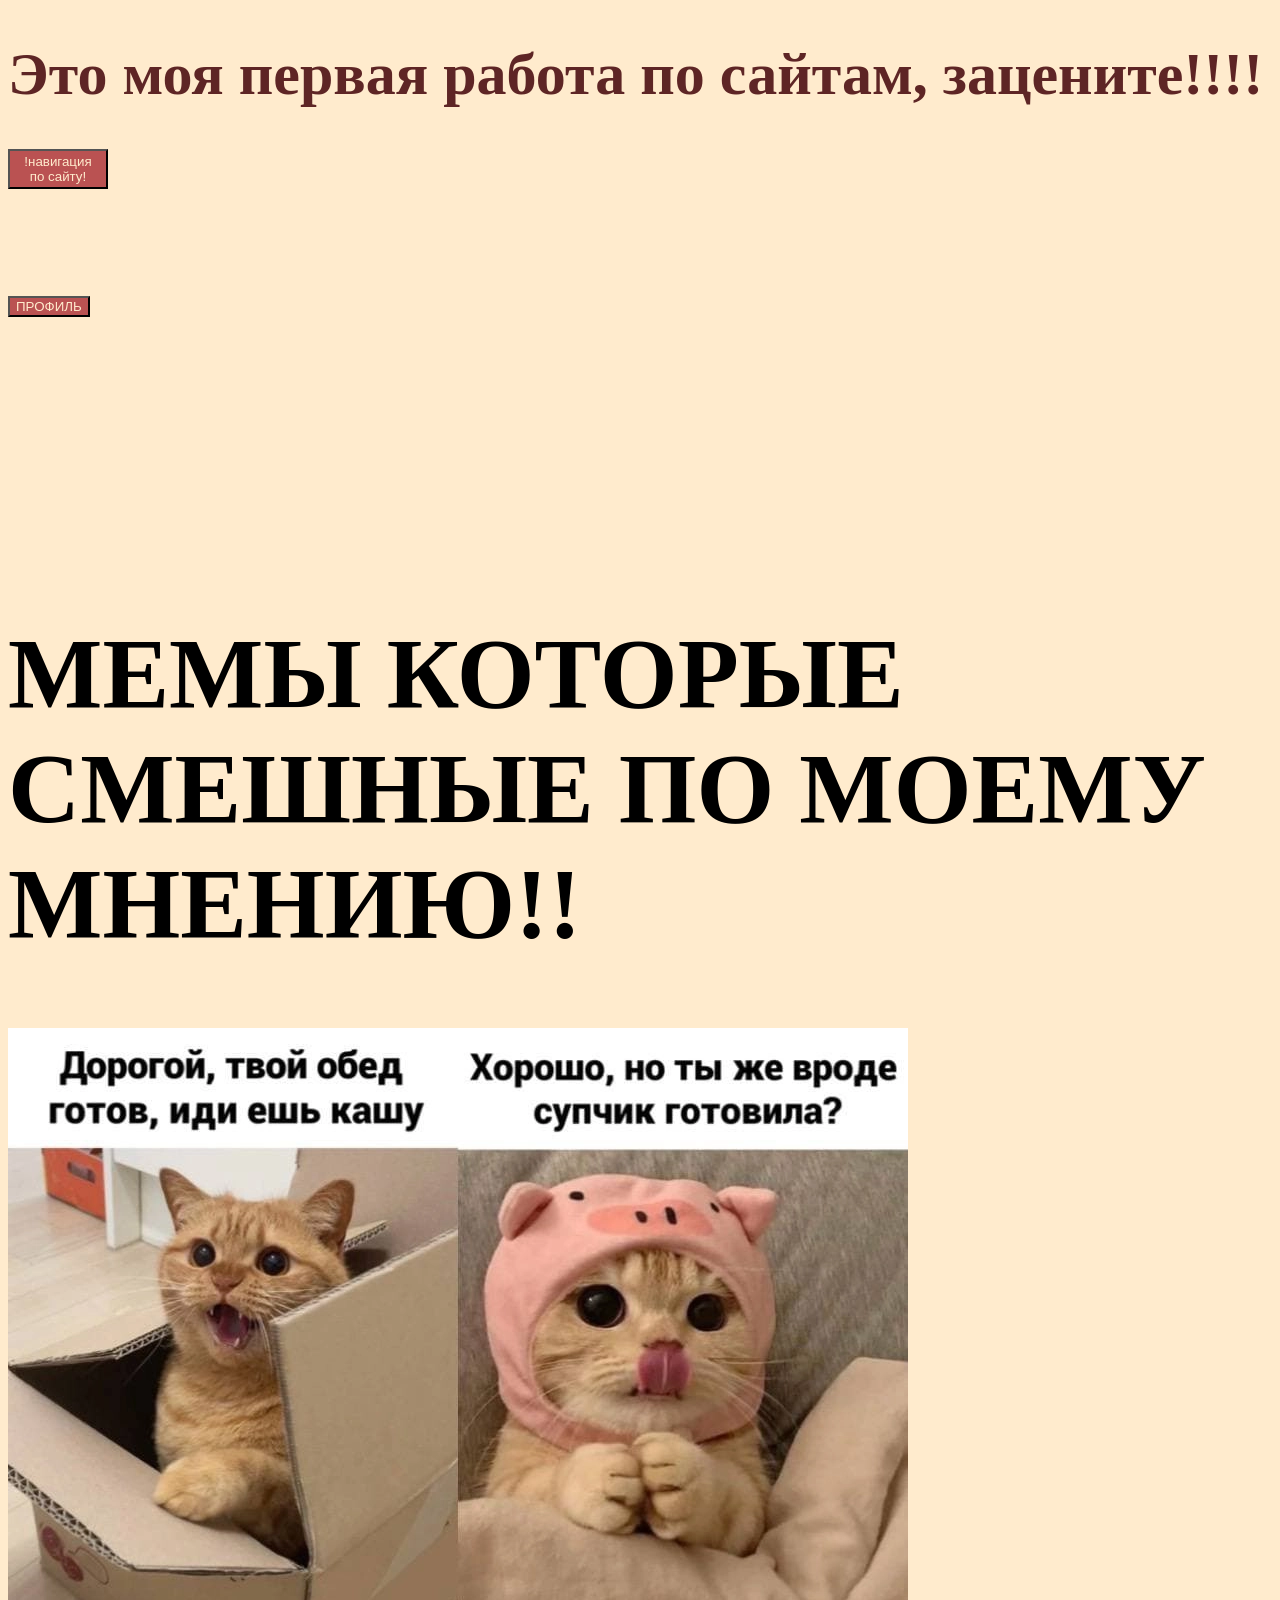
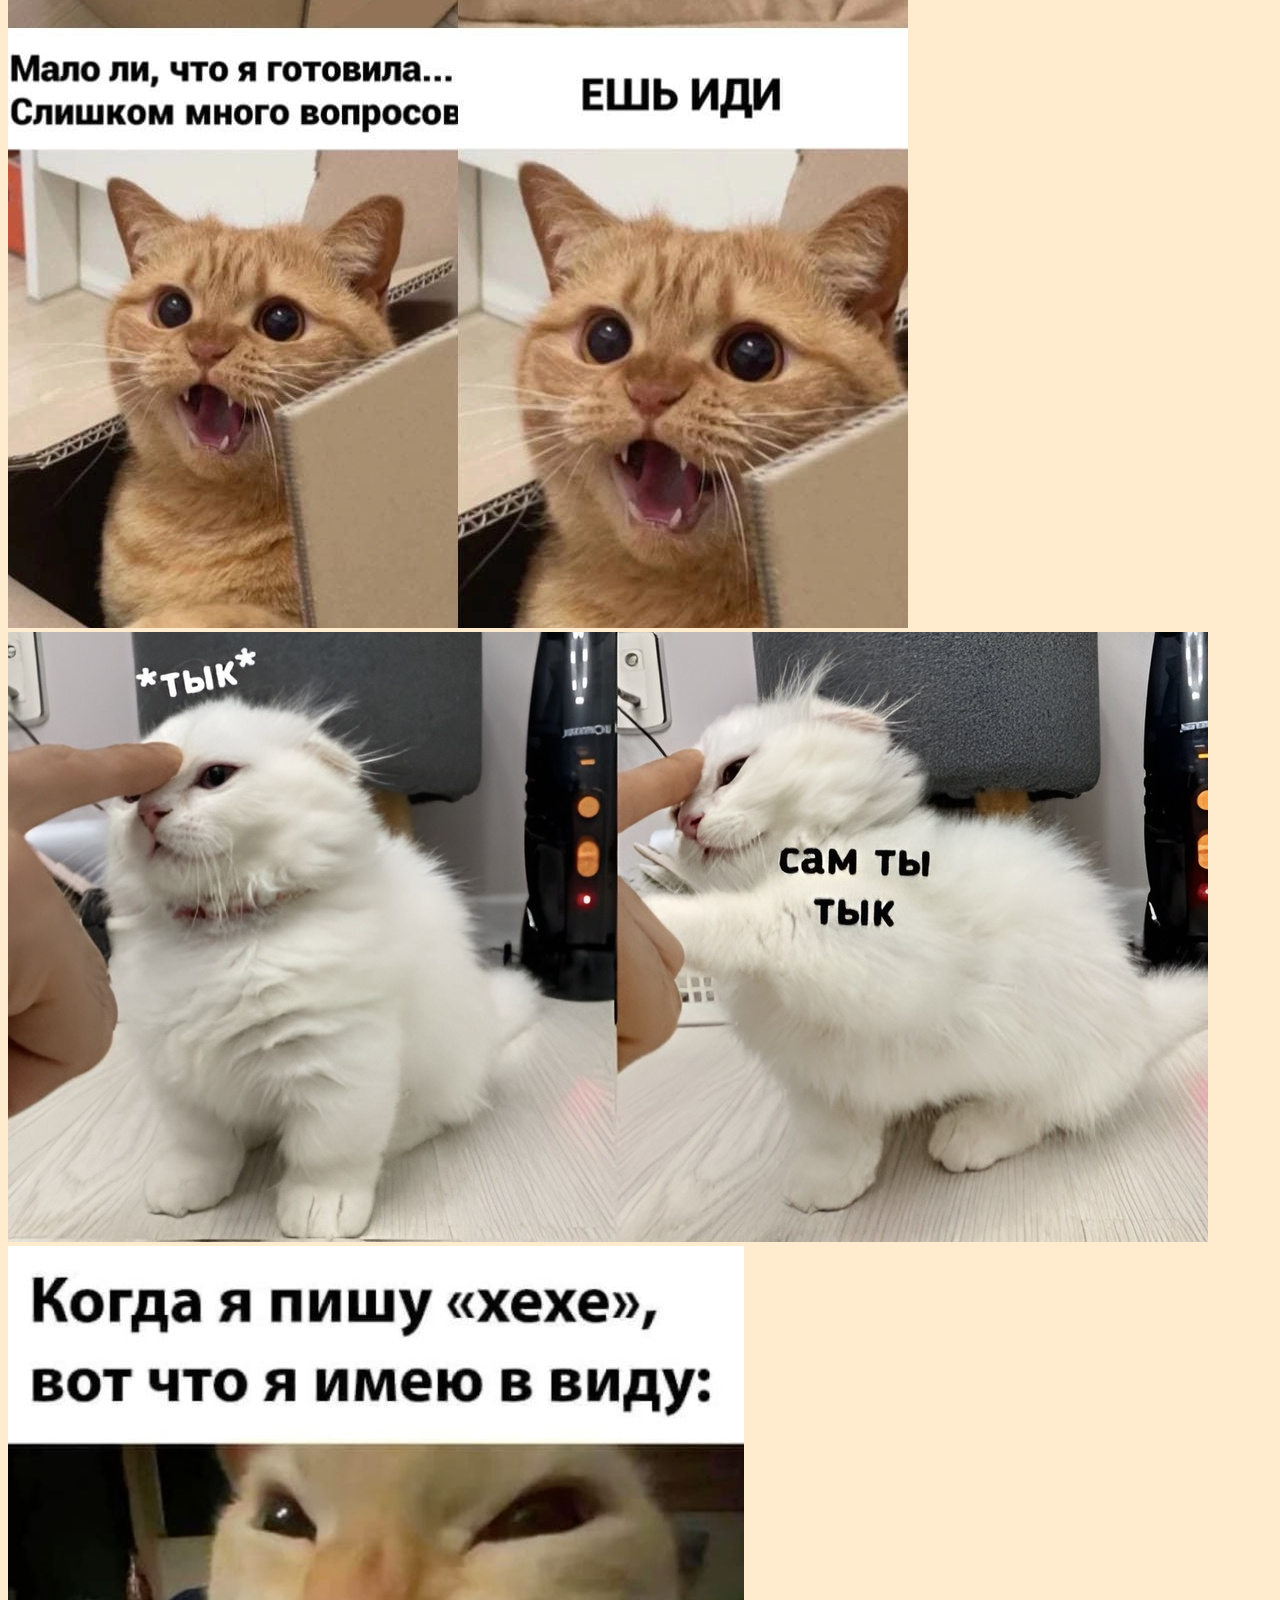
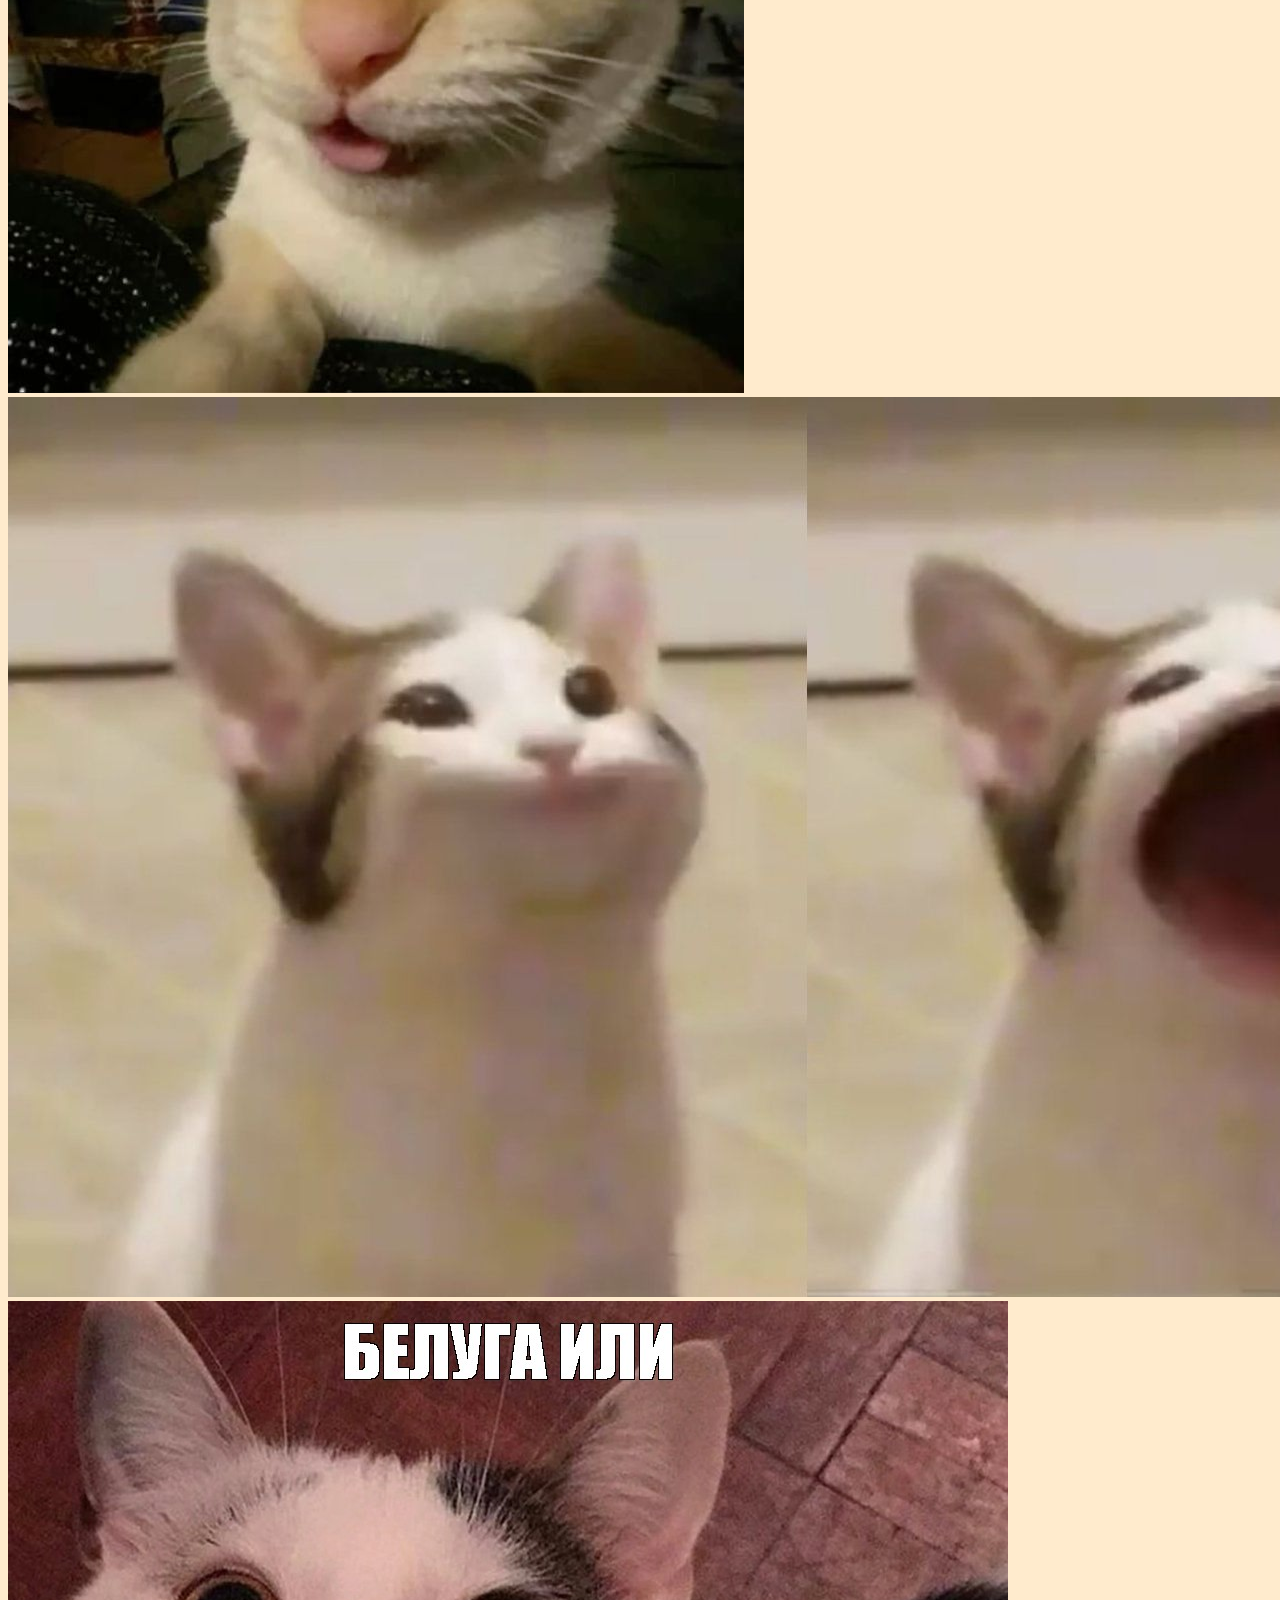
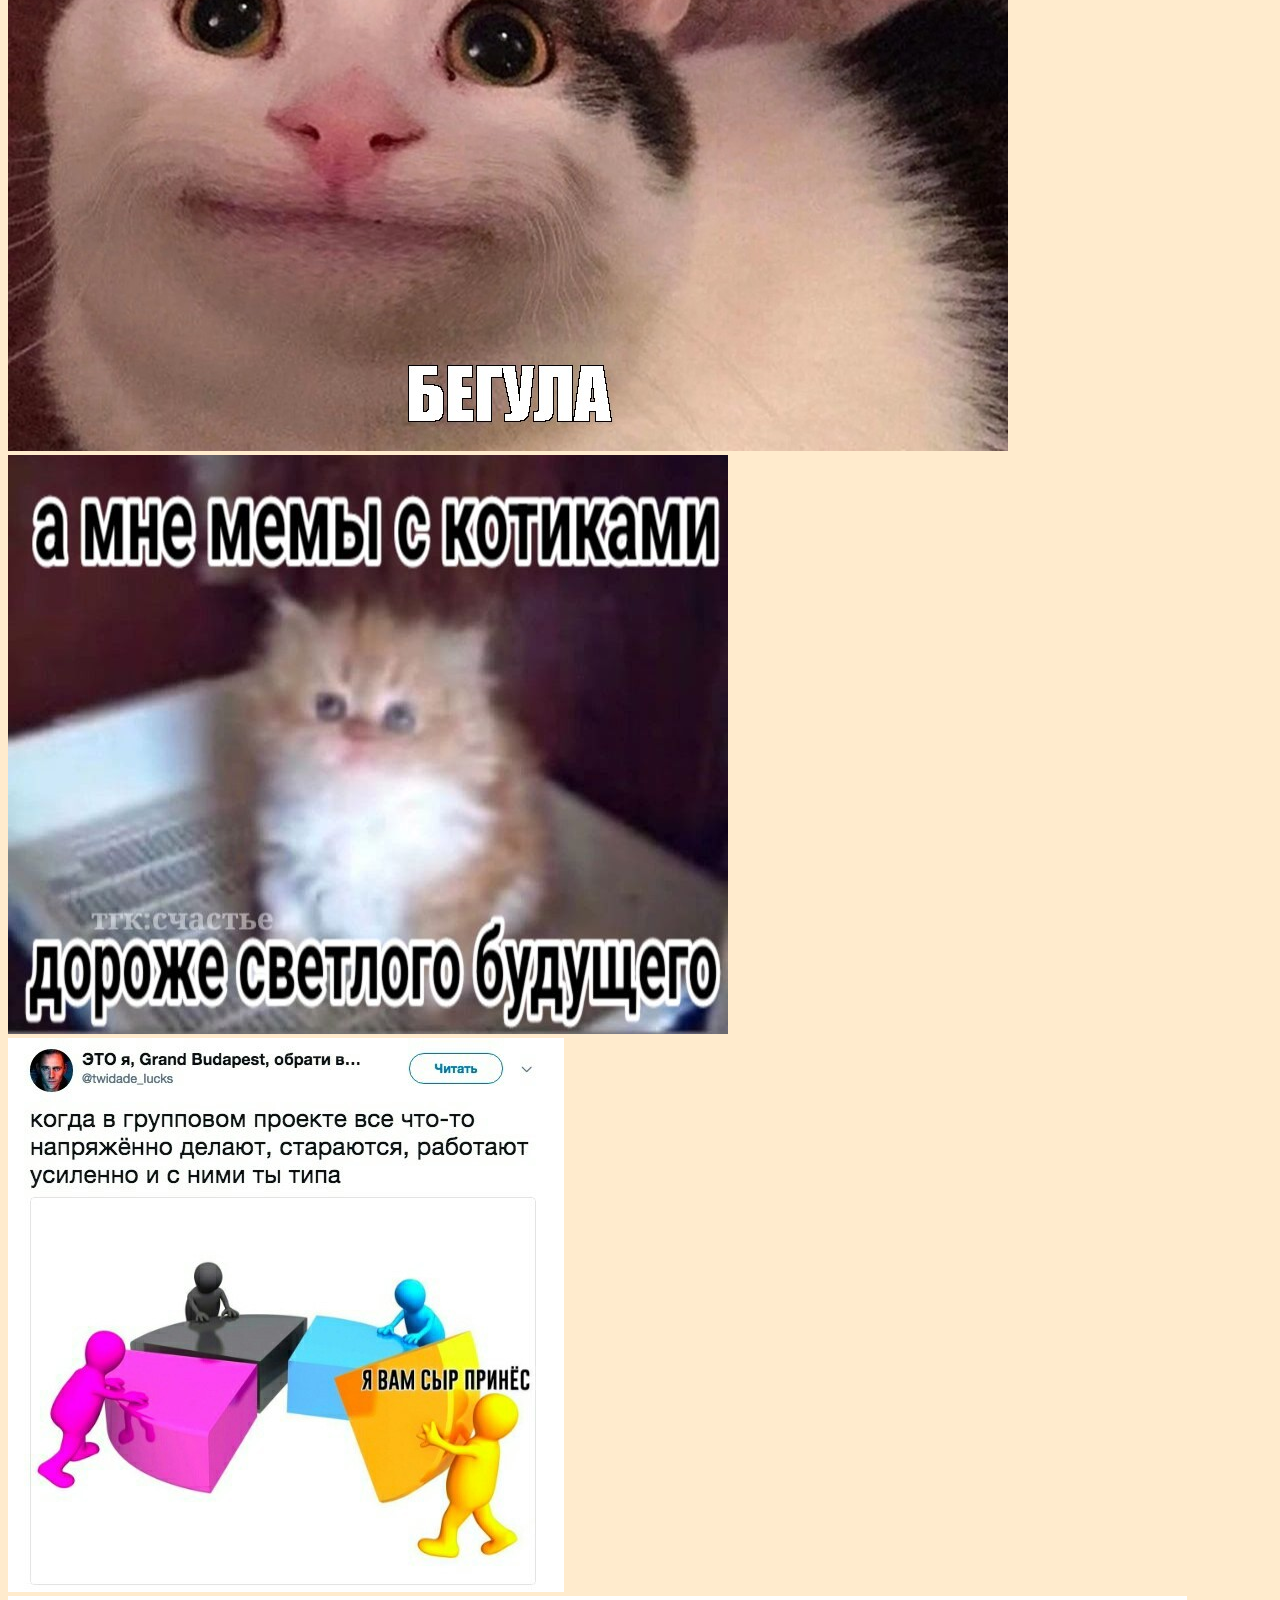
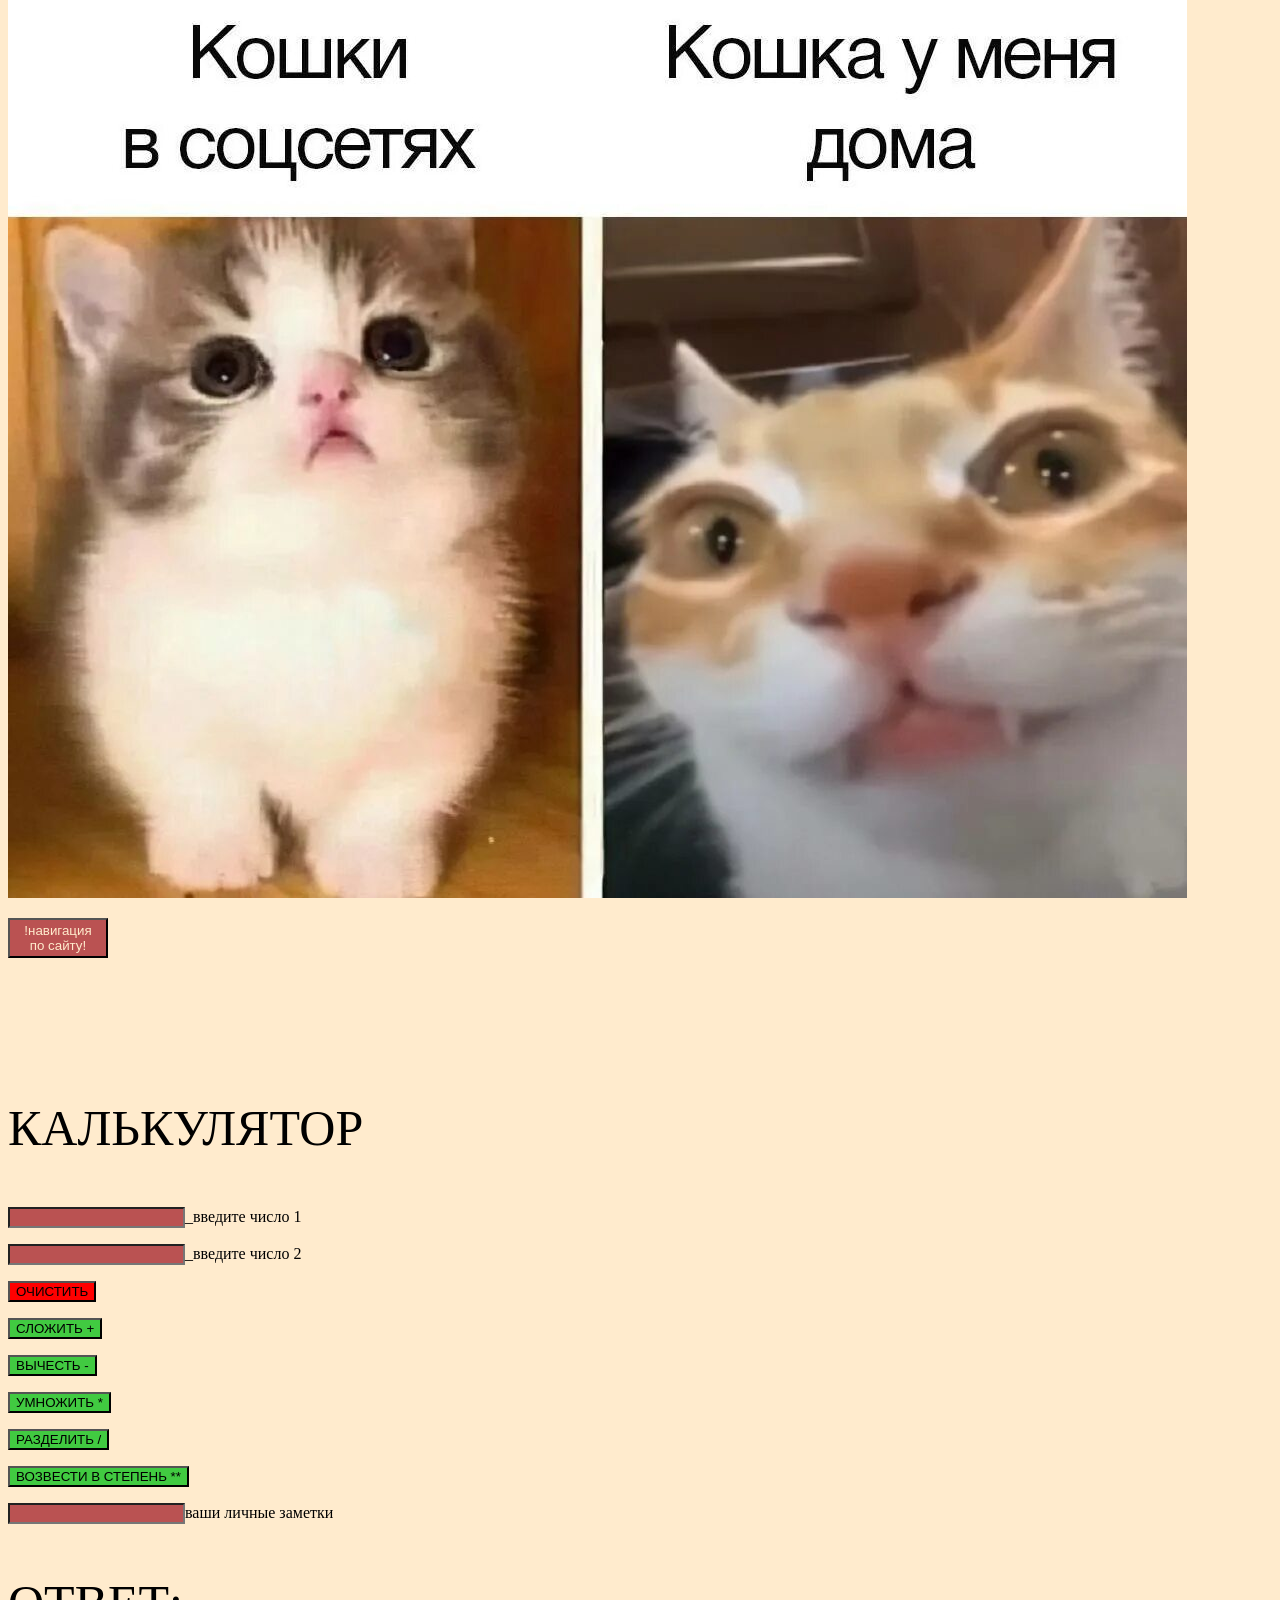
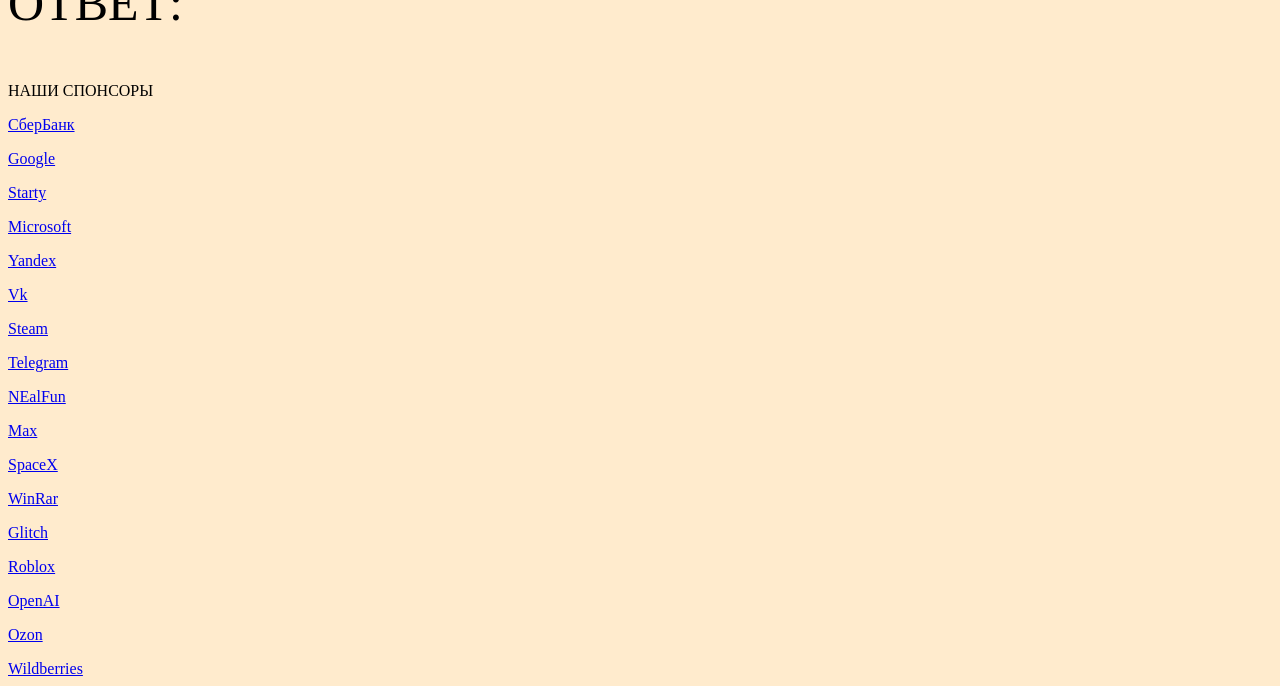
<file: index.html>
<!DOCTYPE html>
<html lang="en">
<head>
    <meta charset="UTF-8">
    <meta name="viewport" content="width=device-width, initial-scale=1.0">
    <title>МОЙ ПРОЕКТ!!!!!!!!!!!!!</title>
    <link rel="stylesheet" href="css.css/style.css">
</head>
<body>
    <h1 class="texT">Это моя первая работа по сайтам, зацените!!!!</h1>
    <p id="name" class="name">ANONIMUS</p>
    <p id="Sname" class="Sname"></p>
    <p class="p"></p>
    <button class="buton">
        !навигация по сайту!
    </button>
    <div class="spi1">
    <button class="X1">&times;</button>
    <ul >
        <li><a href="#" id="ID1">МЕМАСИКЕЕЕЕЕЕ</a></li>
        <li><a href="#" id="iD1">КАЛЬКУЛЯТОР</a></li>
        <li><a href="#" id="Id1">НАШИ СПОНСОРЫ</a></li>
        
    </ul>
    
    </div>
    
    <button class="pro">ПРОФИЛЬ</button>
        <div class="spi2">
        <button class="x2">&times;</button>
        <p></p>
        <input type="text" class="input">ваше имя
        <p></p>
        <input type="text" class="in1">ваша фамилия
        <p></p>
        <button class="prin">принять</button>
        </div>
        <h1 id="A" class="A">МЕМЫ КОТОРЫЕ СМЕШНЫЕ ПО МОЕМУ МНЕНИЮ!!</h1>
        <img src="мем.webp" alt="">
        <img src="мем2.png" alt="">
        <img src="мем3.jpg" alt="">
        <img src="мем4.jpg" alt="">
        <img src="мем5.jpg" alt="">
        <img src="мем6.jpg" alt="">
        <img src="мем7.jpg" alt="">
        <img src="мем8.png" alt="">
        <p></p>
        <button class="buton1">
        !навигация по сайту!
    </button>
    <div class="spi11">
    <button class="X11">&times;</button>
    <ul >
        <li><a href="#" id="ID">МЕМАСИКЕЕЕЕЕЕ</a></li>
        <li><a href="#" id="iD">КАЛЬКУЛЯТОР</a></li>
        <li><a href="#" id="Id">НАШИ СПОНСОРЫ</a></li>
    </ul>
    </div>
         <p class="kalkulator" id="S">КАЛЬКУЛЯТОР</p>
    <input id="number" type="number" class="in12">_введите число 1
    
    <p></p>
    <input id="number2" type="number" class="in11">_введите число 2
    <p></p>
    <button class="del">ОЧИСТИТЬ</button>
    <p></p>
    <button id="id" class="id">СЛОЖИТЬ +</button>
    <p></p>
    <button id="id2" class="id2">ВЫЧЕСТЬ -</button>
    <p></p>
    <button id="id3" class="id3">УМНОЖИТЬ *</button>
    <p></p>
    <button id="id4" class="id4">РАЗДЕЛИТЬ /</button>
    <p></p>
    <button id="id5" class="id5">ВОЗВЕСТИ В СТЕПЕНЬ **</button>
    <p></p>
    <input type="text" class="lis">ваши личные заметки
    <p class="sai">ОТВЕТ:</p>
    <p id="di" class="sik"></p>
    <p id="D">НАШИ СПОНСОРЫ</p>
    <p></p>
    <a href="https://www.youtube.com/watch?v=HIcSWuKMwOw">СберБанк</a>
    <p></p>

    <a href="https://www.youtube.com/watch?v=HIcSWuKMwOw">Google</a>
    <p></p>
    <a href="https://www.youtube.com/watch?v=HIcSWuKMwOw">Starty</a>
    <p></p>
    <a href="https://www.youtube.com/watch?v=HIcSWuKMwOw">Microsoft</a>
    <p></p>
    <a href="https://www.youtube.com/watch?v=HIcSWuKMwOw">Yandex</a>
    <p></p>
    <a href="https://www.youtube.com/watch?v=HIcSWuKMwOw">Vk</a>
    <p></p>
    <a href="https://www.youtube.com/watch?v=HIcSWuKMwOw">Steam</a>
    <p></p>
    <a href="https://www.youtube.com/watch?v=HIcSWuKMwOw">Telegram</a>
    <p></p>
    <a href="https://www.youtube.com/watch?v=HIcSWuKMwOw">NEalFun</a>
    <p></p>
    <a href="https://www.youtube.com/watch?v=HIcSWuKMwOw">Max</a>
    <p></p>
    <a href="https://www.youtube.com/watch?v=HIcSWuKMwOw">SpaceX</a>
    <p></p>
    <a href="https://www.youtube.com/watch?v=HIcSWuKMwOw">WinRar</a>
    <p></p>
    <a href="https://www.youtube.com/watch?v=HIcSWuKMwOw">Glitch</a>
    <p></p>
    <a href="https://www.youtube.com/watch?v=HIcSWuKMwOw">Roblox</a>
    <p></p>
    <a href="https://www.youtube.com/watch?v=HIcSWuKMwOw">OpenAI</a>
    <p></p>
    <a href="https://www.youtube.com/watch?v=HIcSWuKMwOw">Ozon</a>
    <p></p>
    <a href="https://www.youtube.com/watch?v=HIcSWuKMwOw">Wildberries</a>
        <script src="script.js"></script>
</body>
</html>
</file>
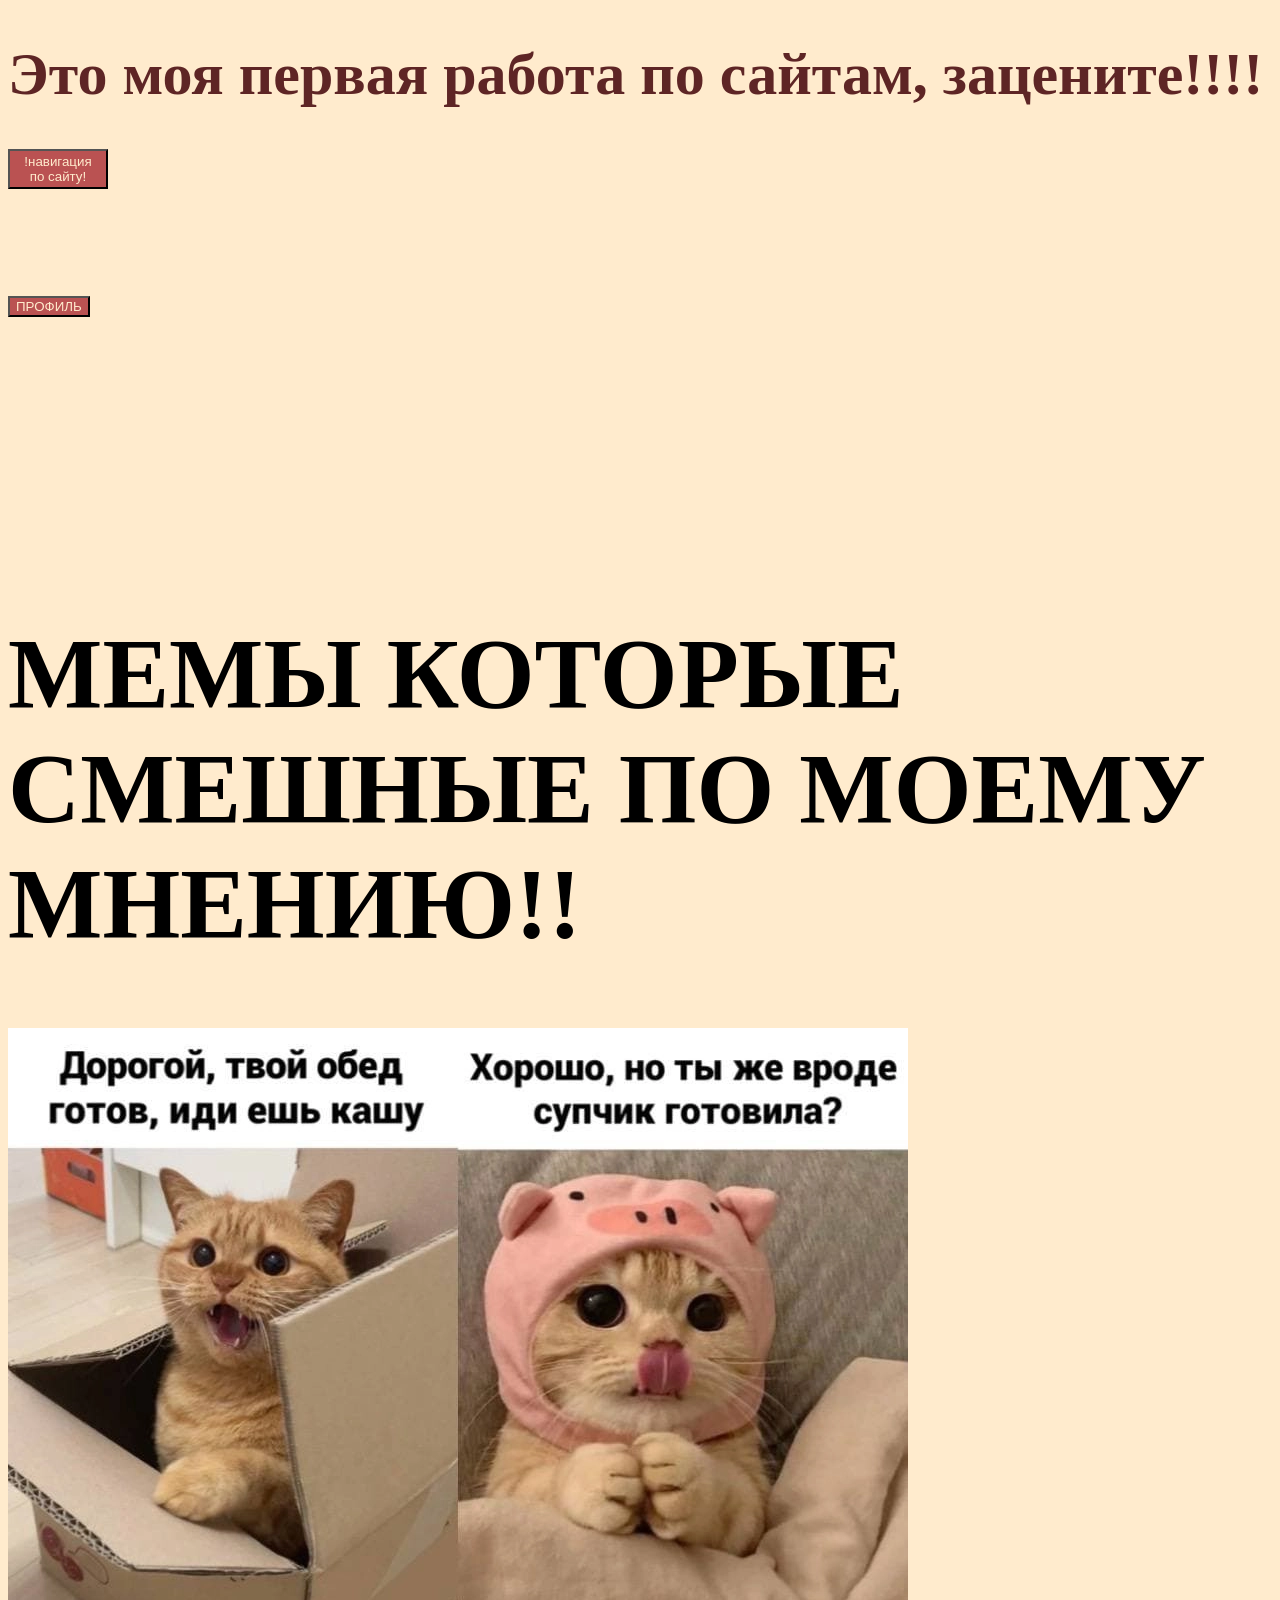
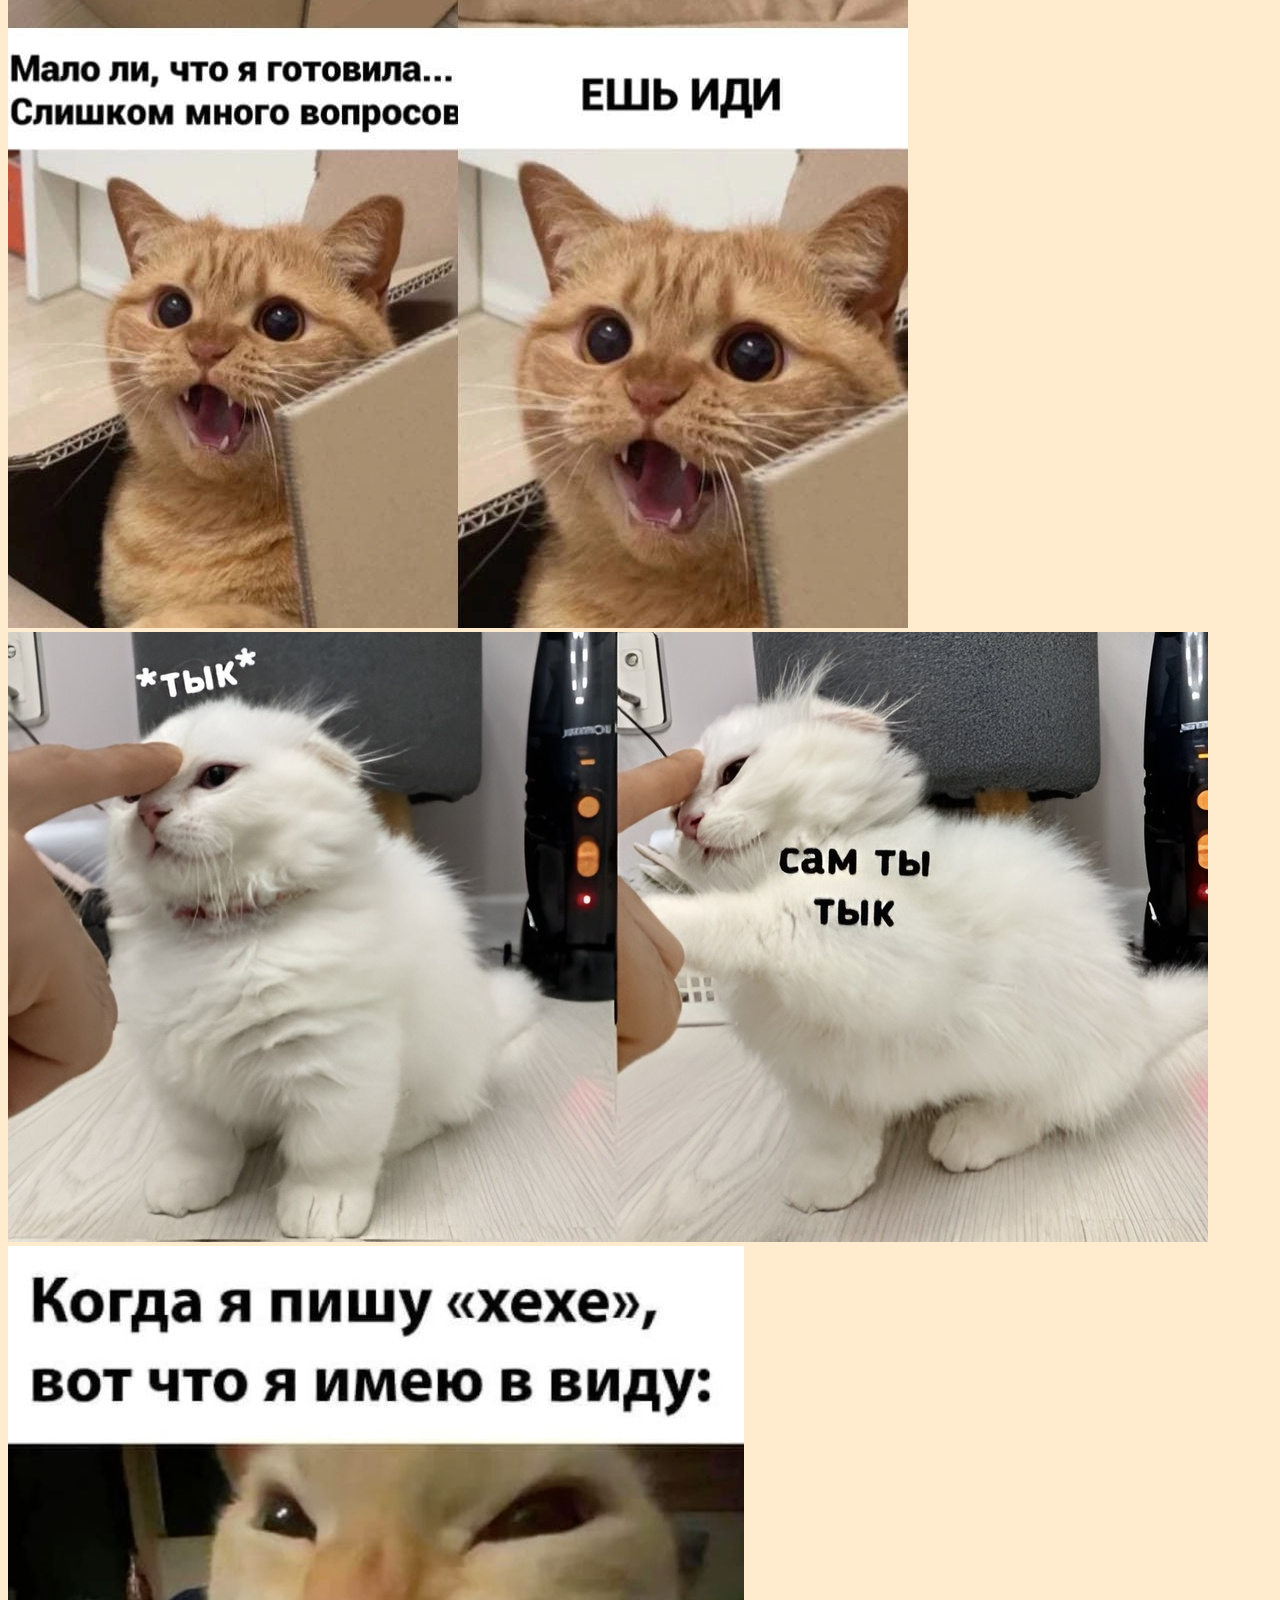
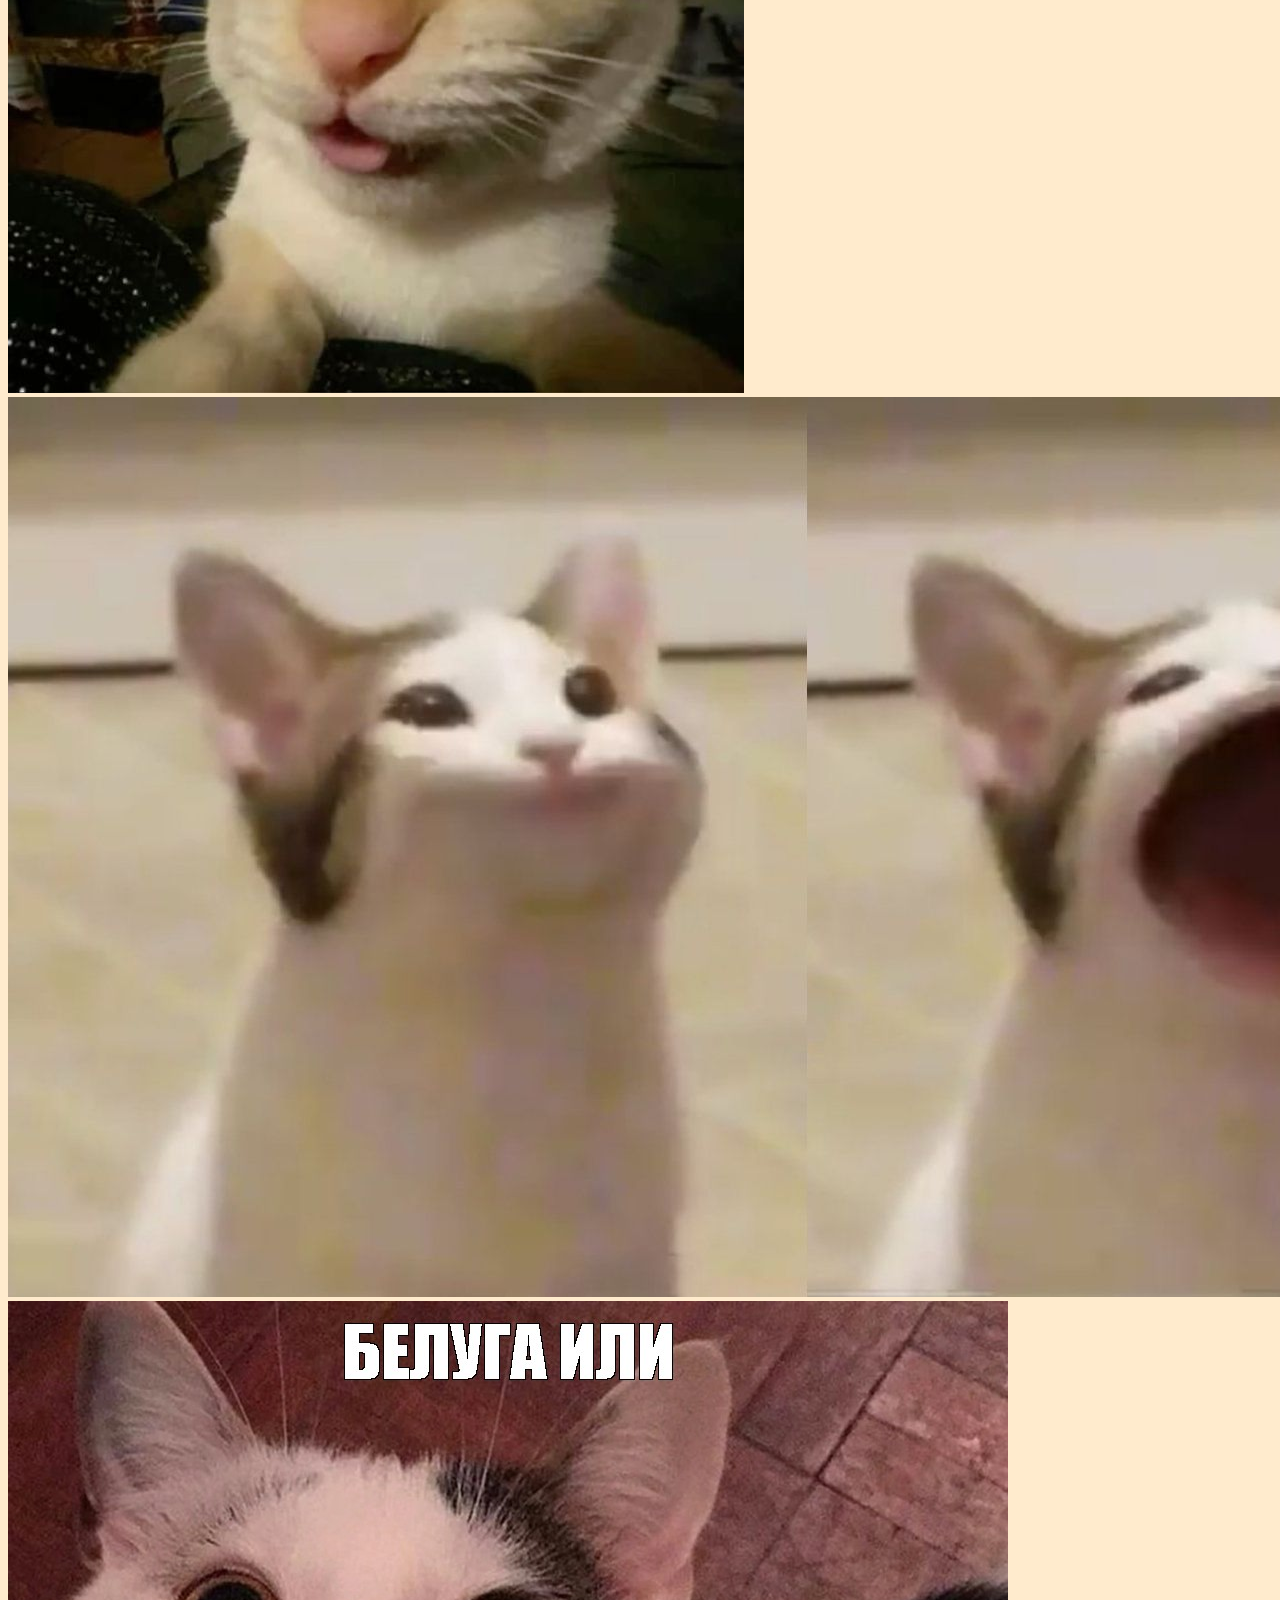
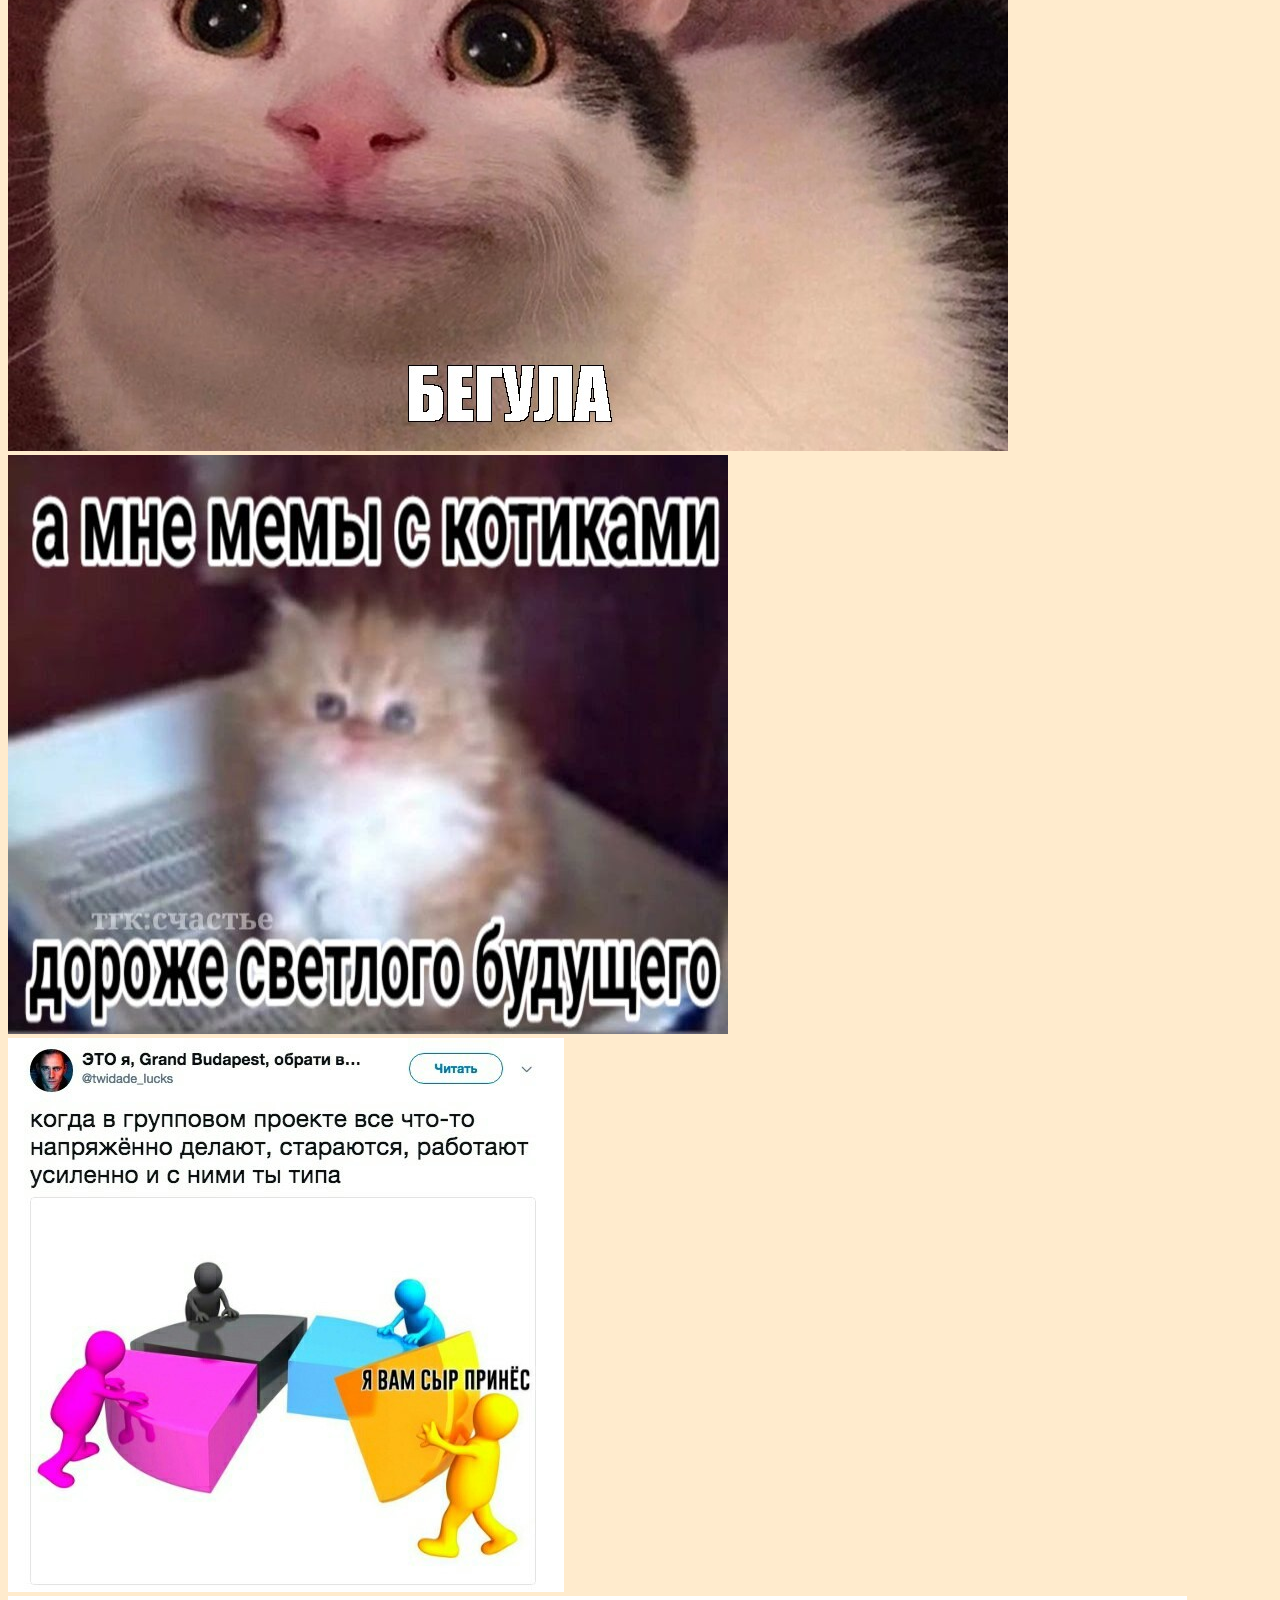
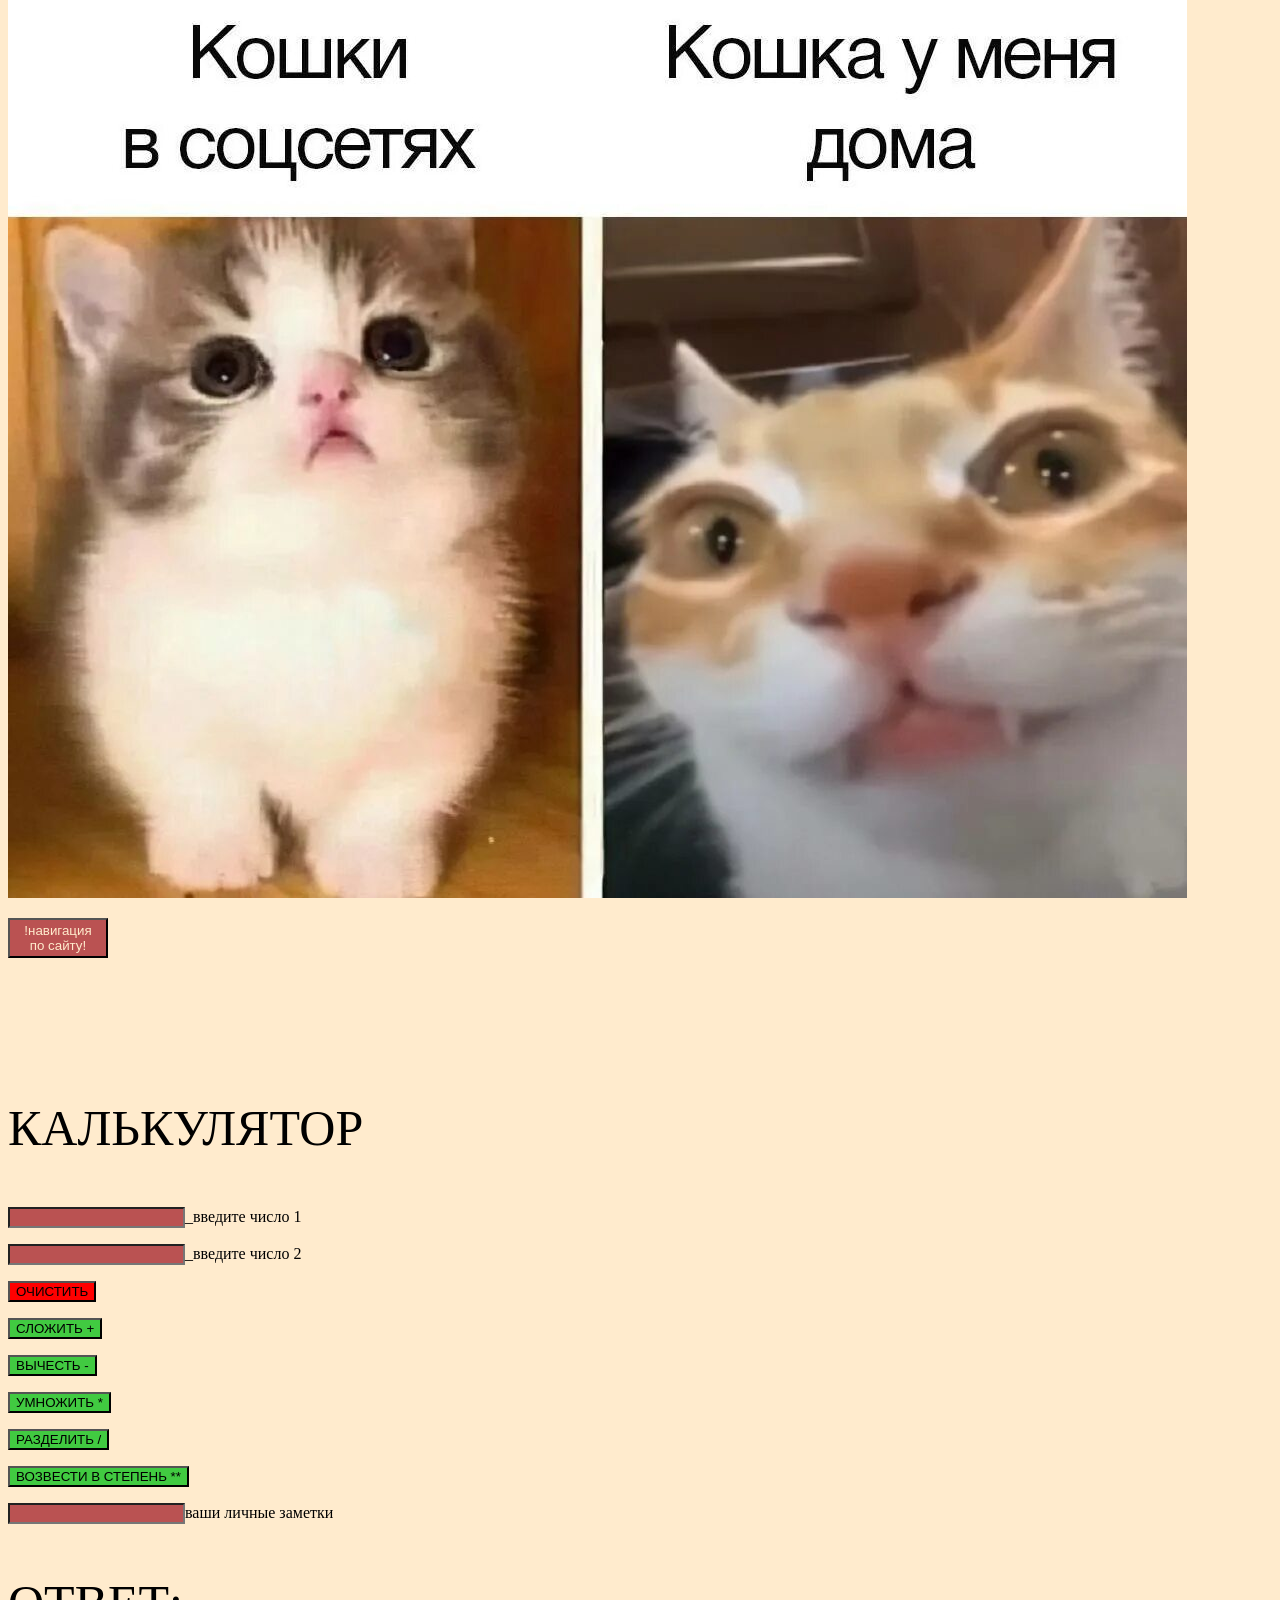
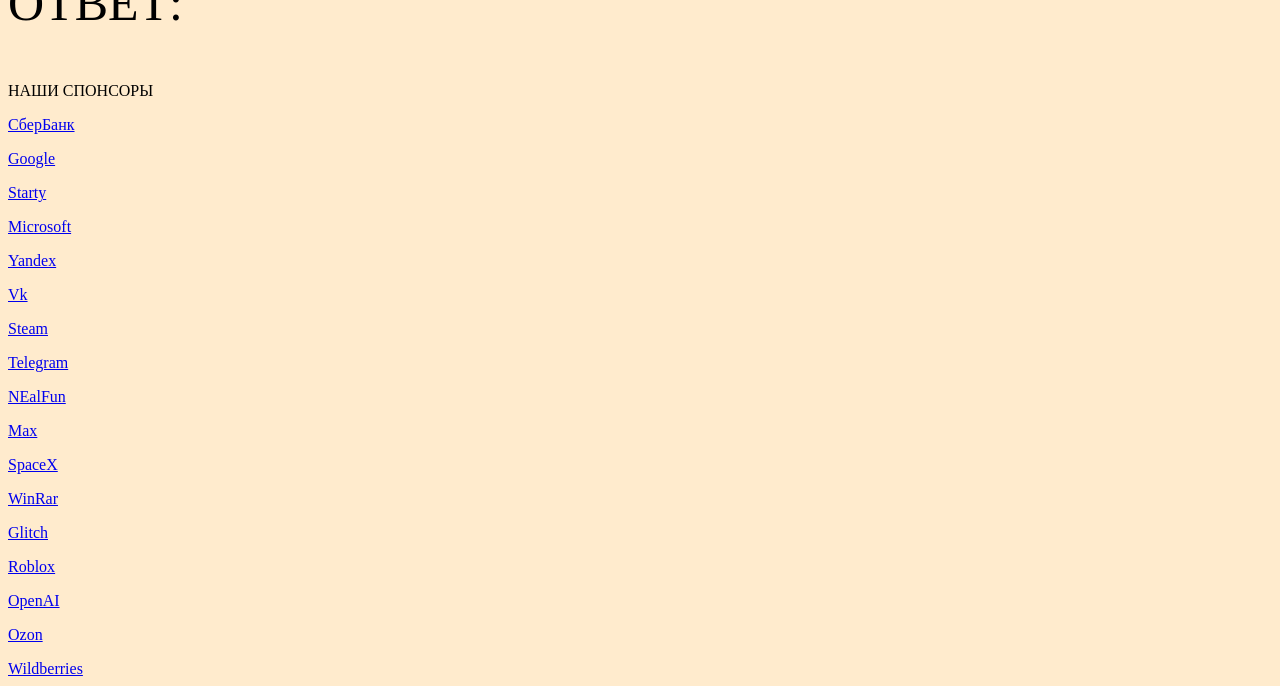
<file: html.html>
<!DOCTYPE html>
<html lang="en">
<head>
    <meta charset="UTF-8">
    <meta name="viewport" content="width=device-width, initial-scale=1.0">
    <title>МОЙ ПРОЕКТ!!!!!!!!!!!!!</title>
    <link rel="stylesheet" href="css.css/css.css">
</head>
<body>
    <h1 class="texT">Это моя первая работа по сайтам, зацените!!!!</h1>
    <p id="name" class="name">ANONIMUS</p>
    <p id="Sname" class="Sname"></p>
    <p class="p"></p>
    <button class="buton">
        !навигация по сайту!
    </button>
    <div class="spi1">
    <button class="X1">&times;</button>
    <ul >
        <li><a href="#" id="ID1">МЕМАСИКЕЕЕЕЕЕ</a></li>
        <li><a href="#" id="iD1">КАЛЬКУЛЯТОР</a></li>
        <li><a href="#" id="Id1">НАШИ СПОНСОРЫ</a></li>
        
    </ul>
    
    </div>
    
    <button class="pro">ПРОФИЛЬ</button>
        <div class="spi2">
        <button class="x2">&times;</button>
        <p></p>
        <input type="text" class="input">ваше имя
        <p></p>
        <input type="text" class="in1">ваша фамилия
        <p></p>
        <button class="prin">принять</button>
        </div>
        <h1 id="A" class="A">МЕМЫ КОТОРЫЕ СМЕШНЫЕ ПО МОЕМУ МНЕНИЮ!!</h1>
        <img src="мем.webp" alt="">
        <img src="мем2.png" alt="">
        <img src="мем3.jpg" alt="">
        <img src="мем4.jpg" alt="">
        <img src="мем5.jpg" alt="">
        <img src="мем6.jpg" alt="">
        <img src="мем7.jpg" alt="">
        <img src="мем8.png" alt="">
        <p></p>
        <button class="buton1">
        !навигация по сайту!
    </button>
    <div class="spi11">
    <button class="X11">&times;</button>
    <ul >
        <li><a href="#" id="ID">МЕМАСИКЕЕЕЕЕЕ</a></li>
        <li><a href="#" id="iD">КАЛЬКУЛЯТОР</a></li>
        <li><a href="#" id="Id">НАШИ СПОНСОРЫ</a></li>
    </ul>
    </div>
         <p class="kalkulator" id="S">КАЛЬКУЛЯТОР</p>
    <input id="number" type="number" class="in12">_введите число 1
    
    <p></p>
    <input id="number2" type="number" class="in11">_введите число 2
    <p></p>
    <button class="del">ОЧИСТИТЬ</button>
    <p></p>
    <button id="id" class="id">СЛОЖИТЬ +</button>
    <p></p>
    <button id="id2" class="id2">ВЫЧЕСТЬ -</button>
    <p></p>
    <button id="id3" class="id3">УМНОЖИТЬ *</button>
    <p></p>
    <button id="id4" class="id4">РАЗДЕЛИТЬ /</button>
    <p></p>
    <button id="id5" class="id5">ВОЗВЕСТИ В СТЕПЕНЬ **</button>
    <p></p>
    <input type="text" class="lis">ваши личные заметки
    <p class="sai">ОТВЕТ:</p>
    <p id="di" class="sik"></p>
    <p id="D">НАШИ СПОНСОРЫ</p>
    <p></p>
    <a href="https://www.youtube.com/watch?v=HIcSWuKMwOw">СберБанк</a>
    <p></p>

    <a href="https://www.youtube.com/watch?v=HIcSWuKMwOw">Google</a>
    <p></p>
    <a href="https://www.youtube.com/watch?v=HIcSWuKMwOw">Starty</a>
    <p></p>
    <a href="https://www.youtube.com/watch?v=HIcSWuKMwOw">Microsoft</a>
    <p></p>
    <a href="https://www.youtube.com/watch?v=HIcSWuKMwOw">Yandex</a>
    <p></p>
    <a href="https://www.youtube.com/watch?v=HIcSWuKMwOw">Vk</a>
    <p></p>
    <a href="https://www.youtube.com/watch?v=HIcSWuKMwOw">Steam</a>
    <p></p>
    <a href="https://www.youtube.com/watch?v=HIcSWuKMwOw">Telegram</a>
    <p></p>
    <a href="https://www.youtube.com/watch?v=HIcSWuKMwOw">NEalFun</a>
    <p></p>
    <a href="https://www.youtube.com/watch?v=HIcSWuKMwOw">Max</a>
    <p></p>
    <a href="https://www.youtube.com/watch?v=HIcSWuKMwOw">SpaceX</a>
    <p></p>
    <a href="https://www.youtube.com/watch?v=HIcSWuKMwOw">WinRar</a>
    <p></p>
    <a href="https://www.youtube.com/watch?v=HIcSWuKMwOw">Glitch</a>
    <p></p>
    <a href="https://www.youtube.com/watch?v=HIcSWuKMwOw">Roblox</a>
    <p></p>
    <a href="https://www.youtube.com/watch?v=HIcSWuKMwOw">OpenAI</a>
    <p></p>
    <a href="https://www.youtube.com/watch?v=HIcSWuKMwOw">Ozon</a>
    <p></p>
    <a href="https://www.youtube.com/watch?v=HIcSWuKMwOw">Wildberries</a>
        <script src="js.js"></script>
</body>
</html>
</file>
<file: css.css/style.css>
.p{
    top:0px;
}
.buton{
    height: 40px;
    width: 100px;
    background-color: rgb(186, 82, 82);
    color:blanchedalmond;
    
    top: 0px;
}
.buton1{
    background-color: rgb(186, 82, 82);
    color:blanchedalmond;
    top: 0px;
    height: 40px;
    width: 100px;
}
.texT{
    z-index: 1;
    position: relative;
    font-size: 60px;
    color: rgb(94, 37, 37);
    top: 0px;
}
body{
    background-color: blanchedalmond;
}
.spi1{
    pointer-events: none;
    opacity: 0;
    top: 0px;
}
.spi11{
    pointer-events: none;
    opacity: 0;
    top: 0px;
}
.pro{
    background-color: rgb(186, 82, 82);
    color:blanchedalmond;
    top: 0px;
}
.spi2{
    pointer-events: none;
    opacity: 0;
    top: 0px;
    opacity: 0;
}
.input{
    background-color: rgb(186, 82, 82);
    color:blanchedalmond;
    top: 0px;
}
.in1{
    background-color: rgb(186, 82, 82);
    color:blanchedalmond;
    top: 0px;
}
.prin{
    background-color: rgb(186, 82, 82);
    color:blanchedalmond;
    top: 0px;
}
.X1{
    background-color: rgb(186, 82, 82);
    color:blanchedalmond;
    top: 0px;
}
.X11{
    background-color: rgb(186, 82, 82);
    color:blanchedalmond;
    top: 0px;
}
.x2{
    background-color: rgb(186, 82, 82);
    color:blanchedalmond;
    top: 0px;
}
.opa{
    pointer-events: all;
    opacity: 1;
}
.A{
    padding-top: 100px;
    font-size: 100px;
}
.kalkulator{
    font-family: Cambria, Cochin, Georgia, Times, 'Times New Roman', serif;
    font-size: 50px;
}
.sai{
    font-family: Cambria, Cochin, Georgia, Times, 'Times New Roman', serif;
    font-size: 50px;
}
.sik{
    font-family: Cambria, Cochin, Georgia, Times, 'Times New Roman', serif;
    font-size: 50px;
    background-color: black;
    color: white;
    
}

.del{
    background-color: red;
}
.back{
    background-color: aqua;
}
.id{
    
    background-color: rgb(65, 202, 65);
}

.id2{
    background-color: rgb(65, 202, 65);
}

.id3{
    background-color: rgb(65, 202, 65);
}

.id4{
    background-color: rgb(65, 202, 65);
}

.id5{
    background-color: rgb(65, 202, 65);
}

.lis{
    background-color: rgb(186, 82, 82);
    color:blanchedalmond;
    
}
.in12{
    background-color: rgb(186, 82, 82);
    color:blanchedalmond;
}
.in11{
    background-color: rgb(186, 82, 82);
    color:blanchedalmond;
}
.name{
    z-index: 3;
    position: absolute;
    left: 1300px;
    top: 0px;
    font-size: 40px;
}
.Sname{
    z-index: 3;
    position: absolute;
    left: 1300px;
    top: 30px;
    font-size: 40px;
}
</file>
<file: css.css/css.css>
.p{
    top:0px;
}
.buton{
    height: 40px;
    width: 100px;
    background-color: rgb(186, 82, 82);
    color:blanchedalmond;
    
    top: 0px;
}
.buton1{
    background-color: rgb(186, 82, 82);
    color:blanchedalmond;
    top: 0px;
    height: 40px;
    width: 100px;
}
.texT{
    z-index: 1;
    position: relative;
    font-size: 60px;
    color: rgb(94, 37, 37);
    top: 0px;
}
body{
    background-color: blanchedalmond;
}
.spi1{
    pointer-events: none;
    opacity: 0;
    top: 0px;
}
.spi11{
    pointer-events: none;
    opacity: 0;
    top: 0px;
}
.pro{
    background-color: rgb(186, 82, 82);
    color:blanchedalmond;
    top: 0px;
}
.spi2{
    pointer-events: none;
    opacity: 0;
    top: 0px;
    opacity: 0;
}
.input{
    background-color: rgb(186, 82, 82);
    color:blanchedalmond;
    top: 0px;
}
.in1{
    background-color: rgb(186, 82, 82);
    color:blanchedalmond;
    top: 0px;
}
.prin{
    background-color: rgb(186, 82, 82);
    color:blanchedalmond;
    top: 0px;
}
.X1{
    background-color: rgb(186, 82, 82);
    color:blanchedalmond;
    top: 0px;
}
.X11{
    background-color: rgb(186, 82, 82);
    color:blanchedalmond;
    top: 0px;
}
.x2{
    background-color: rgb(186, 82, 82);
    color:blanchedalmond;
    top: 0px;
}
.opa{
    pointer-events: all;
    opacity: 1;
}
.A{
    padding-top: 100px;
    font-size: 100px;
}
.kalkulator{
    font-family: Cambria, Cochin, Georgia, Times, 'Times New Roman', serif;
    font-size: 50px;
}
.sai{
    font-family: Cambria, Cochin, Georgia, Times, 'Times New Roman', serif;
    font-size: 50px;
}
.sik{
    font-family: Cambria, Cochin, Georgia, Times, 'Times New Roman', serif;
    font-size: 50px;
    background-color: black;
    color: white;
    
}

.del{
    background-color: red;
}
.back{
    background-color: aqua;
}
.id{
    
    background-color: rgb(65, 202, 65);
}

.id2{
    background-color: rgb(65, 202, 65);
}

.id3{
    background-color: rgb(65, 202, 65);
}

.id4{
    background-color: rgb(65, 202, 65);
}

.id5{
    background-color: rgb(65, 202, 65);
}

.lis{
    background-color: rgb(186, 82, 82);
    color:blanchedalmond;
    
}
.in12{
    background-color: rgb(186, 82, 82);
    color:blanchedalmond;
}
.in11{
    background-color: rgb(186, 82, 82);
    color:blanchedalmond;
}
.name{
    z-index: 3;
    position: absolute;
    left: 1300px;
    top: 0px;
    font-size: 40px;
}
.Sname{
    z-index: 3;
    position: absolute;
    left: 1300px;
    top: 30px;
    font-size: 40px;
}
</file>
